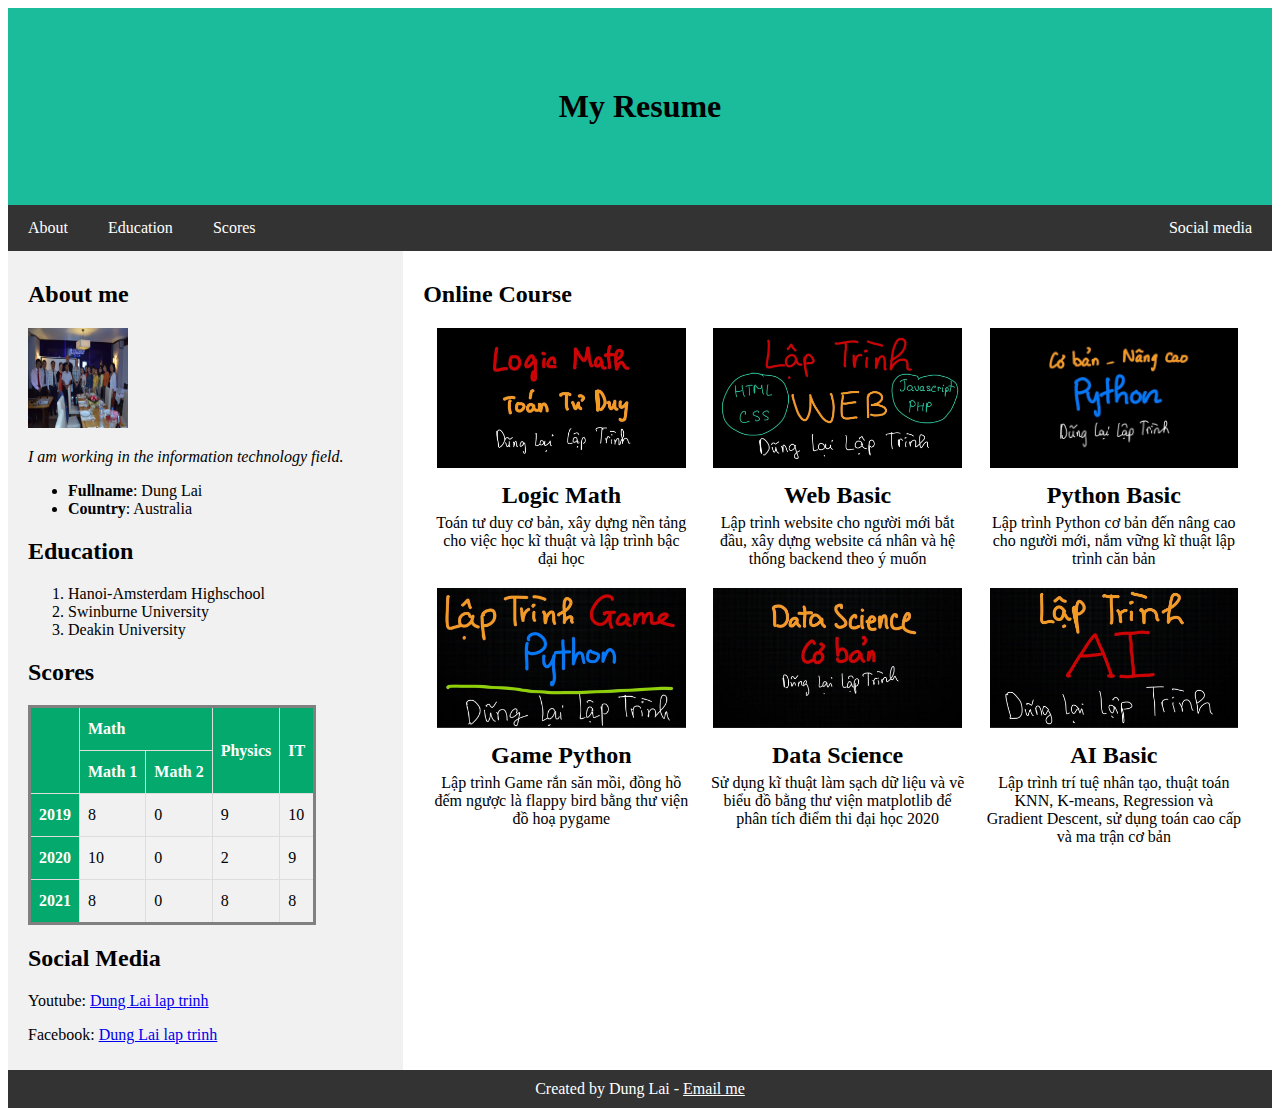
<file: index.html>
<!DOCTYPE html>
<html lang="en">
<head>
	<meta charset="utf-8"/>
	<meta name="Description" content="My resume website"/>
	<meta name="author" content="Dung Lai"/>
	<meta name="country" content="Vietnam"/>
	<meta name="viewport" content="width=device-width, initial-scale=1">
	<link rel="stylesheet" href="css/11.css">
	<title>Dung Lai Resume</title>
</head>
<body>
	<h1 id="menu_text">My Resume</h1>
	<nav>
		<a href="#contact" class="menu_left">About</a>
		<a href="#education" class="menu_left">Education</a>
		<a href="#score" class="menu_left">Scores</a>
		<a href="#social" class="menu_right">Social media</a>
	</nav>

	<div id="flex_container">
		<div id="left_side">
			<!-- <hr> -->
			<h2 id="contact">About me</h2>
			<img src="assets/tmp.jpg" alt="My photo" width="100" height="100"/> 
			<p><em>I am working in the information technology field.</em></p>
			<ul>
				<li><strong>Fullname</strong>: Dung Lai</li>
				<li><strong>Country</strong>: Australia</li>
			</ul>
			<!-- <hr> -->
			<h2 id="education">Education</h2>
			<ol>
				<li>Hanoi-Amsterdam Highschool</li>
				<li>Swinburne University</li>
				<li>Deakin University</li>
			</ol>

			<!-- <hr> -->
			<h2 id="score">Scores</h2>
			<table>
				<tr>
					<th rowspan="2"></th>
					<th colspan="2">Math</th>
					<th rowspan="2">Physics</th>
					<th rowspan="2">IT</th>	
				</tr>
				<tr>			
					<th>Math 1</th>
					<th>Math 2</th>			
				</tr>
				<tr>
					<th>2019</th>
					<td>8</td>
					<td>0</td>
					<td>9</td>
					<td>10</td>
				</tr>
				<tr>
					<th>2020</th>
					<td>10</td>
					<td>0</td>
					<td>2</td>
					<td>9</td>
				</tr>
				<tr>
					<th>2021</th>
					<td>8</td>
					<td>0</td>
					<td>8</td>
					<td>8</td>
				</tr>
			</table>
			<!-- <hr> -->
			<h2 id="social">Social Media</h2>
			<p>Youtube: <a href="https://youtube.com/c/dunglailaptrinh">Dung Lai lap trinh</a></p>
			<p>Facebook: <a href="https://facebook.com/dunglailaptrinh">Dung Lai lap trinh</a></p>
		</div>

		<div id="right_side">
		
			<h2 id="course">Online Course</h2>
			<div id="course_container">
				<div class="course_item">
					<img class="course_img" src="assets/math.jpg"/>
					<div class="course_title">Logic Math</div>
					<div class="course_desc">Toán tư duy cơ bản, xây dựng nền tảng cho việc học kĩ thuật và lập trình bậc đại học</div>
				</div>
				<div class="course_item">
					<img class="course_img" src="assets/web.jpg"/>
					<div class="course_title">Web Basic</div>
					<div class="course_desc">Lập trình website cho người mới bắt đầu, xây dựng website cá nhân và hệ thống backend theo ý muốn</div>
				</div>
				<div class="course_item">
					<img class="course_img" src="assets/python.jpg"/>
					<div class="course_title">Python Basic</div>
					<div class="course_desc">Lập trình Python cơ bản đến nâng cao cho người mới, nắm vững kĩ thuật lập trình căn bản</div>
				</div>
				<div class="course_item">
					<img class="course_img" src="assets/game.jpg"/>
					<div class="course_title">Game Python</div>
					<div class="course_desc">Lập trình Game rắn săn mồi, đồng hồ đếm ngược là flappy bird bằng thư viện đồ hoạ pygame</div>
				</div>
				<div class="course_item">
					<img class="course_img" src="assets/data.jpg"/>
					<div class="course_title">Data Science</div>
					<div class="course_desc">Sử dụng kĩ thuật làm sạch dữ liệu và vẽ biểu đồ bằng thư viện matplotlib để phân tích điểm thi đại học 2020</div>
				</div>
				<div class="course_item">
					<img class="course_img" src="assets/ai.jpg"/>
					<div class="course_title">AI Basic</div>
					<div class="course_desc">Lập trình trí tuệ nhân tạo, thuật toán KNN, K-means, Regression và Gradient Descent, sử dụng toán cao cấp và ma trận cơ bản</div>
				</div>

				<div class="course_item"></div>
				<div class="course_item"></div>

			</div>

		<!-- <hr> -->
		</div>
	</div>

	<footer>
		Created by Dung Lai - <a href="mailto:dunglailaptrinh@gmail.com">Email me</a> 
	</footer>
</body>
</html>
</file>
<file: css/11.css>
/** {
	padding: 0;
	margin: 0;
}*/

#menu_text{
	margin: 0;
}

#menu_text{
	background-color: #1abc9c;
	text-align: center;
	padding: 80px;
}

nav{
	background-color: #333;
	/*padding: 14px 20px;	*/
	overflow: hidden;
}

nav a{
	color: white;
	padding: 14px 20px;
	display: block;
	text-align: center;
	text-decoration: none;
/*	float: left;*/
}

nav a.menu_left {
	float: left;
}

nav a.menu_right {
	float: right;
}

nav a:hover{
	background-color: #DDD;
	color: black;
}

#left_side{
	flex: 30%;
	background-color: #f1f1f1;
	padding: 10px 20px;
}

#right_side{
	flex: 70%;
	background-color: white;
	padding: 10px 20px;
}

#flex_container{
	display: flex;
	flex-wrap: nowrap;
}

footer{
	background-color: #333;
	color: white;
	padding: 10px 20px;
	text-align: center;
}

footer > a {
	color: white;
}

table {
	border-style: solid;

}


/* Styling the table */
table {
/*	font-family: Arial, Helvetica, sans-serif;*/
	border-collapse: collapse;
/*	width: 100%;*/
}

table td, table th {
	border: 1px solid #ddd;
	padding: 8px;
}

table tr:nth-child(even){background-color: #f2f2f2;}

table tr:hover {background-color: #ddd;}

table th {
	padding-top: 12px;
	padding-bottom: 12px;
	text-align: left;
	background-color: #04AA6D;
	color: white;
}

.course_item {
	/*width: 33%;
	float: left;*/
	text-align: center;
	flex: 33%;
}

.course_img {
	width: 90%;
}

#course_container {
	display: flex;
	flex-wrap: wrap;
}

.course_title {
	font-size: 150%;
	font-weight: bold;
	padding: 10px 10px 5px 10px;
}

.course_desc {
	margin: 0px 10px 20px 10px;
}

@media(max-width: 800px) {
	/** {
		background-color: red;
	}*/
	#left_side {
		flex: 100%;
	}

	#right_side {
		flex: 100%;
	}

	#flex_container {
		flex-wrap: wrap;
	}
}

@media(max-width: 400px) {
	/** {
		background-color: blue;
	}*/
	#left_side {
		flex: 100%;
	}

	#right_side {
		flex: 100%;
	}
	#flex_container {
		flex-wrap: wrap;
	}

	.course_item {
		flex: 50%;
	}
}
</file>
